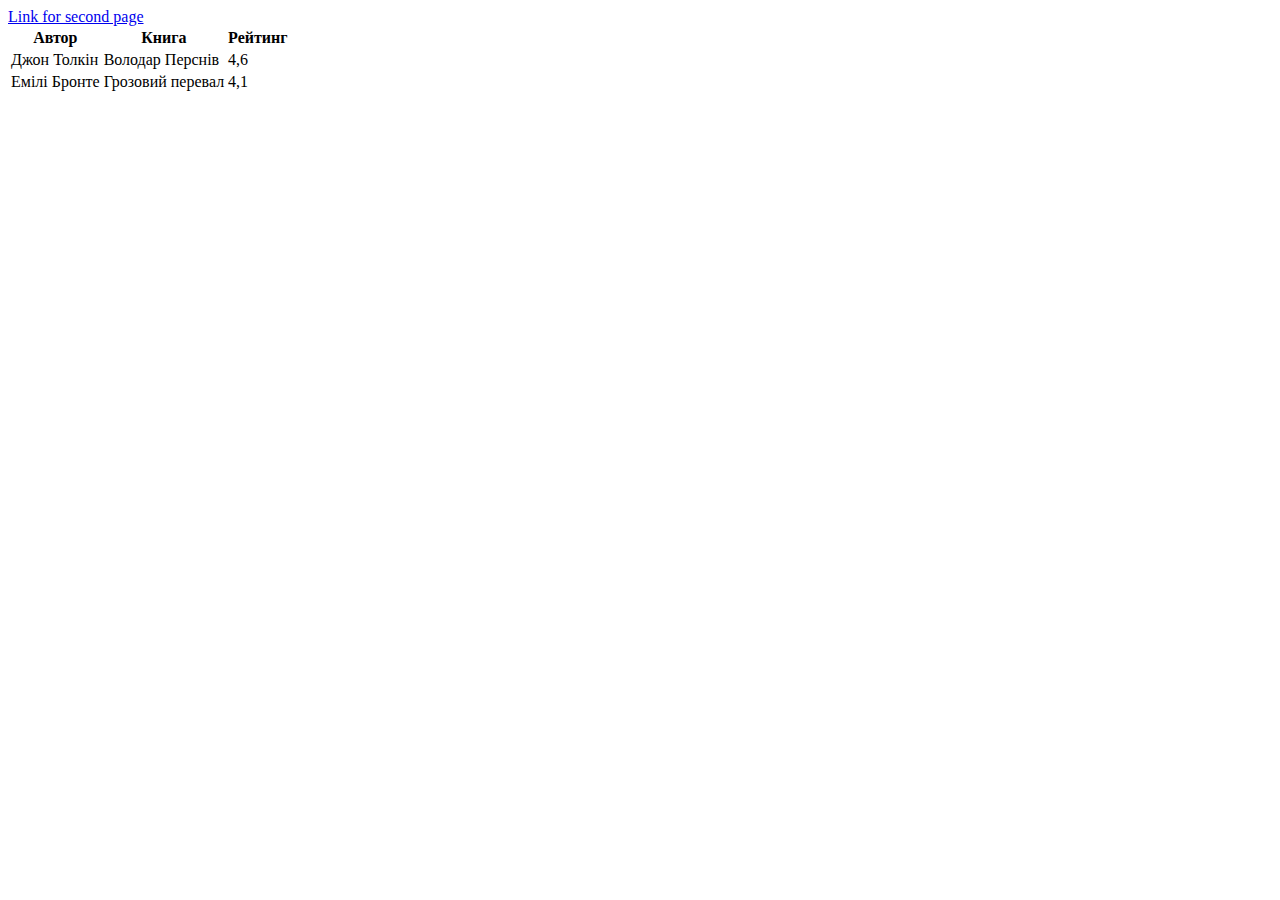
<file: first_link.html>
<!DOCTYPE html>
<html lang="en">
<head>
    <meta charset="UTF-8">
    <meta name="viewport" content="width=device-width, initial-scale=1.0">
    <title>Link</title>
</head>
<body>
    <a href="http://127.0.0.1:5500/01/second_link.html">Link for second page </a>
    <section>
    <table>
            <tr>
                <th>Автор</th>
                <th>Книга</th>
                <th>Рейтинг</th>
            </tr>
            <tr>
                <td>Джон Толкін</td>
                <td>Володар Перснів</td>
                <td>4,6</td>
            </tr>
            <tr>
                <td>Емілі Бронте</td>
                <td>Грозовий перевал</td>
                <td>4,1</td>
            </tr>
        </table>
    </section>
</body>
</html>
</file>
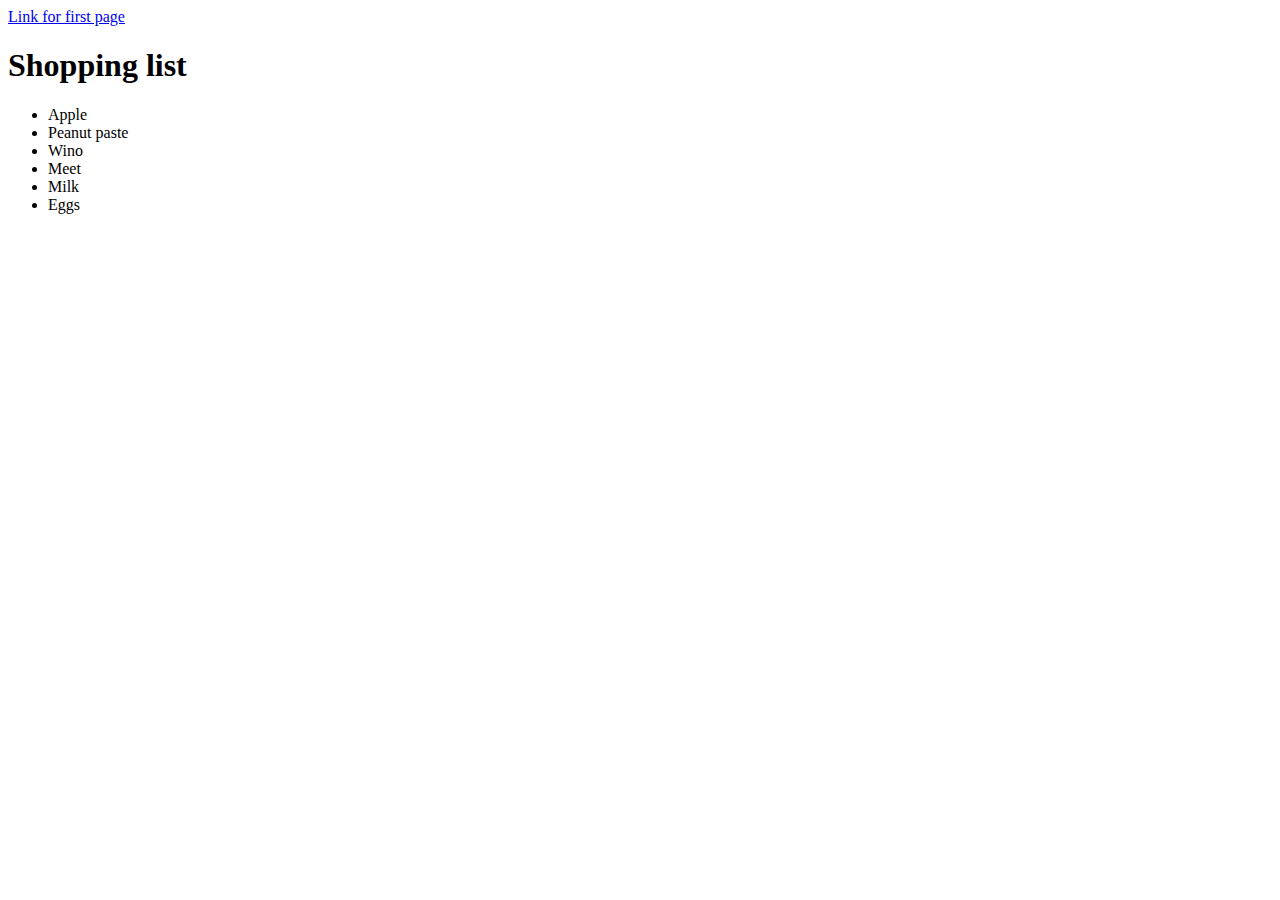
<file: second_link.html>
<!DOCTYPE html>
<html lang="en">
<head>
    <meta charset="UTF-8">
    <meta name="viewport" content="width=device-width, initial-scale=1.0">
    <title>link2</title>
</head>
<body>
    <a href="http://127.0.0.1:5500/01/first_link.html">Link for first page </a>
                            <h1>Shopping list</h1>
    <ul>
    <li>Apple</li>
    <li>Peanut paste</li>
    <li>Wino</li>
    <li>Meet</li>
    <li>Milk</li>
    <li>Eggs</li>
    </ul>
</body>
</html>
</file>
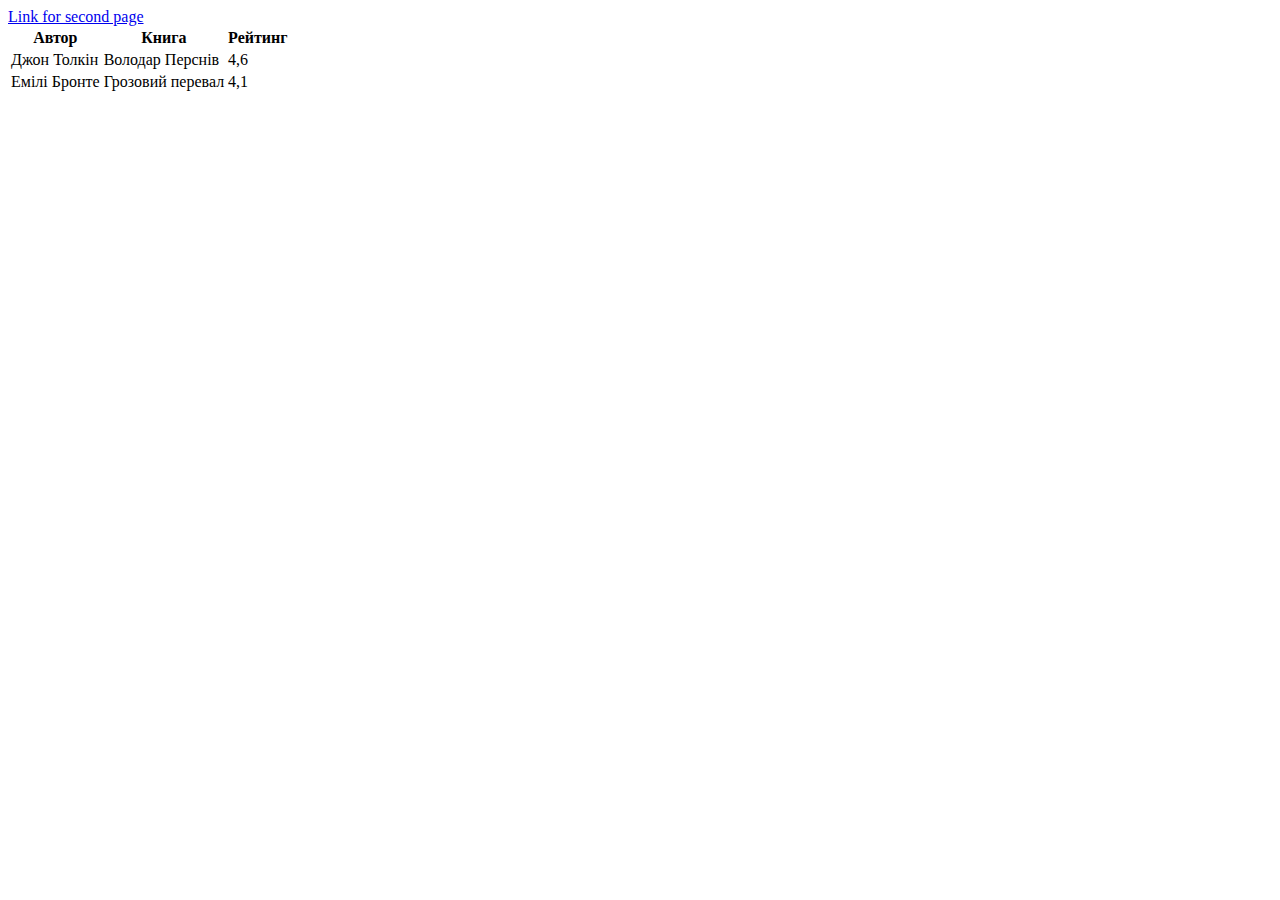
<file: 01/first_link.html>
<!DOCTYPE html>
<html lang="en">
<head>
    <meta charset="UTF-8">
    <meta name="viewport" content="width=device-width, initial-scale=1.0">
    <title>Link</title>
</head>
<body>
    <a href="http://127.0.0.1:5500/01/second_link.html">Link for second page </a>
    <section>
    <table>
            <tr>
                <th>Автор</th>
                <th>Книга</th>
                <th>Рейтинг</th>
            </tr>
            <tr>
                <td>Джон Толкін</td>
                <td>Володар Перснів</td>
                <td>4,6</td>
            </tr>
            <tr>
                <td>Емілі Бронте</td>
                <td>Грозовий перевал</td>
                <td>4,1</td>
            </tr>
        </table>
    </section>
</body>
</html>
</file>
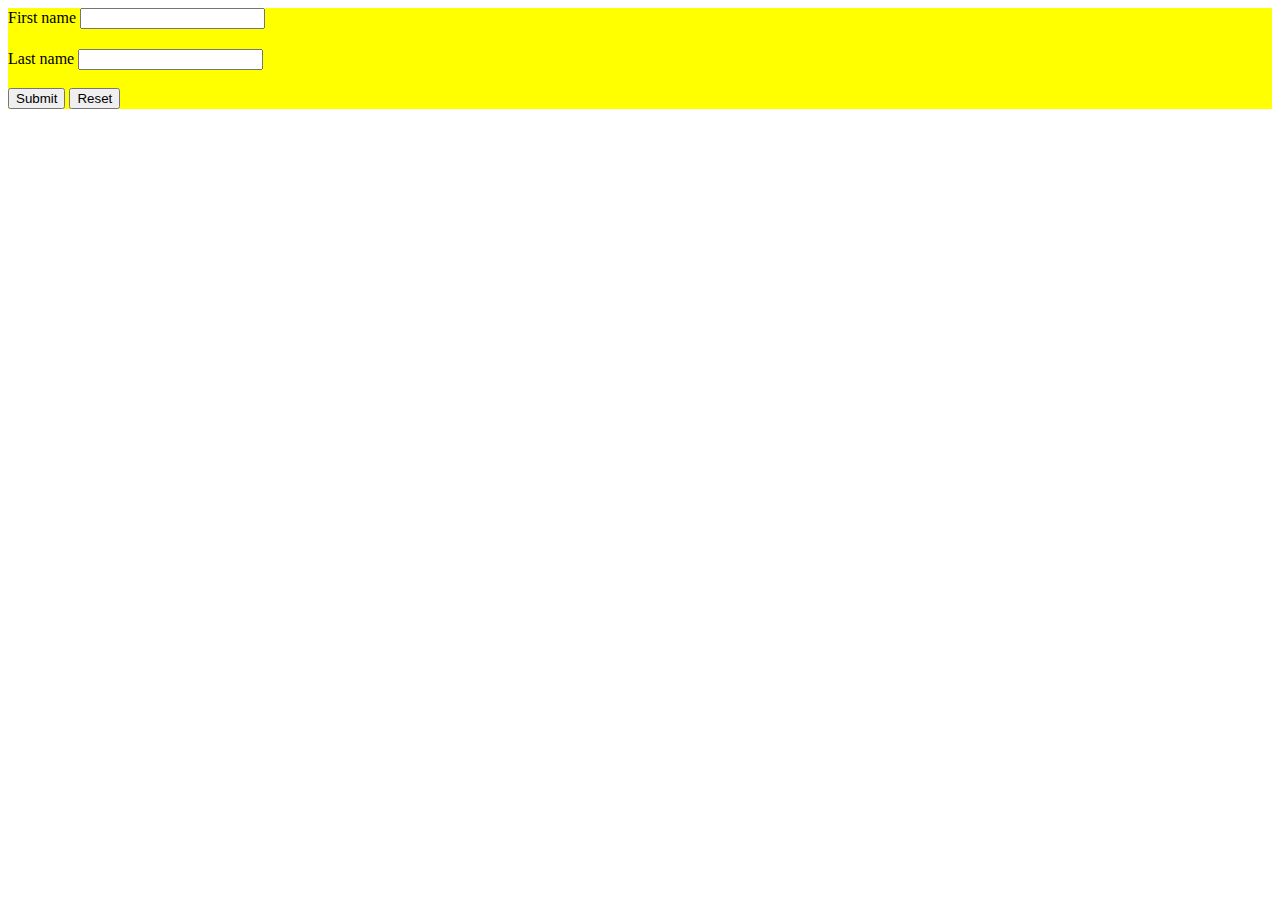
<file: 01/input.html>
<!DOCTYPE html>
<html lang="en">
<head>
    <meta charset="UTF-8">
    <meta name="viewport" content="width=device-width, initial-scale=1.0">
    <title>Input</title>
    <link rel="stylesheet" href="style.css">
</head>
<body>
    <form class="form">
    <label for="fname">First name</label>
    <input class="firstname" type="text" id="text" value=""><br>
    <label  for="lname">Last name</label>
    <input class="lastname"type=" text"><br><br>
    <input type="submit" value="Submit">
    <input type="reset" value="Reset">
    </form>
</body>
</html>
</file>
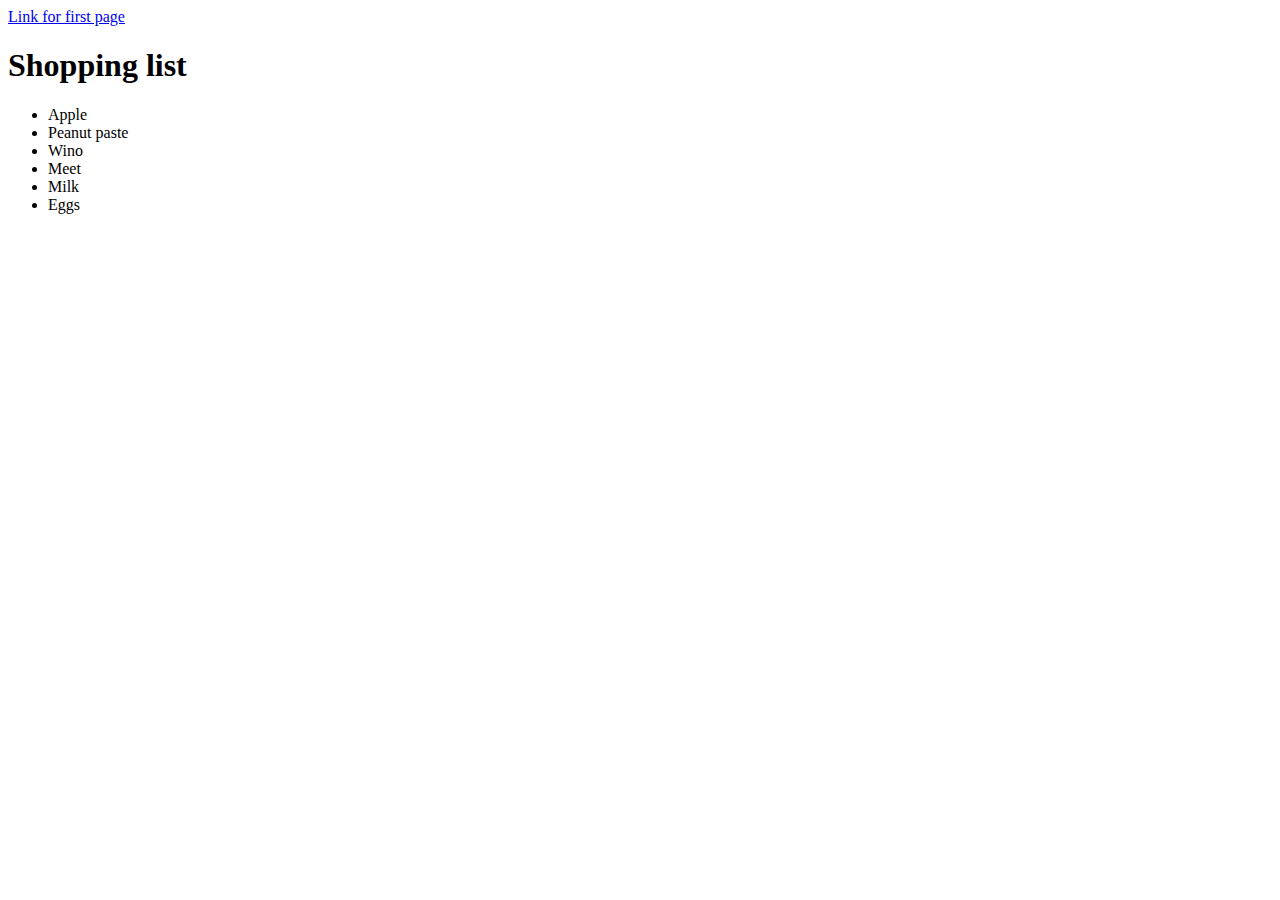
<file: 01/second_link.html>
<!DOCTYPE html>
<html lang="en">
<head>
    <meta charset="UTF-8">
    <meta name="viewport" content="width=device-width, initial-scale=1.0">
    <title>link2</title>
</head>
<body>
    <a href="http://127.0.0.1:5500/01/first_link.html">Link for first page </a>
                            <h1>Shopping list</h1>
    <ul>
    <li>Apple</li>
    <li>Peanut paste</li>
    <li>Wino</li>
    <li>Meet</li>
    <li>Milk</li>
    <li>Eggs</li>
    </ul>
</body>
</html>
</file>
<file: 01/style.css>
.form .lastname {
    margin-top: 20px;
}
.form {
    background-color: yellow;
}
</file>
